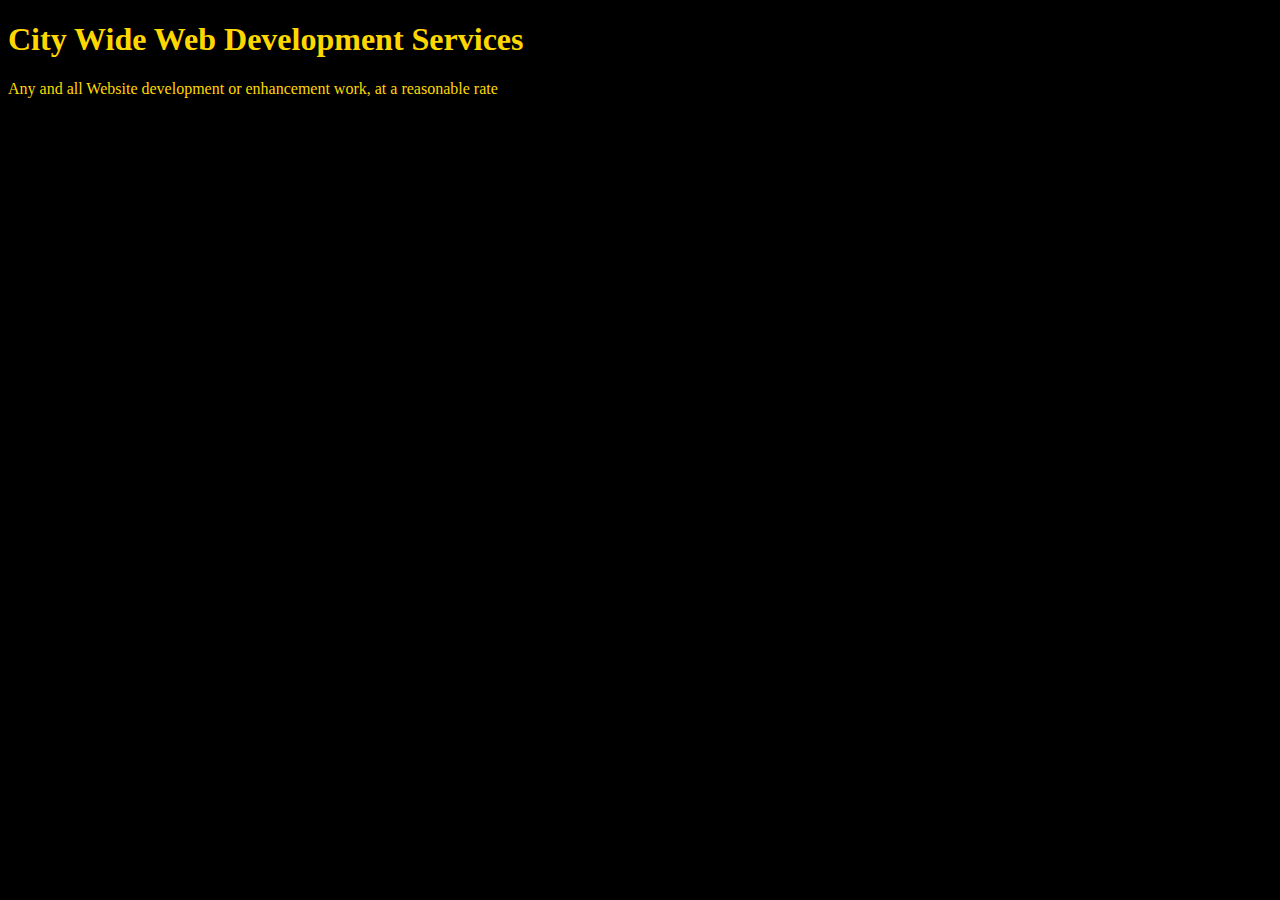
<file: unit_1/index.html>
<!DOCTYPE html>

	<html>

		<head>

			<title>City Wide Web Development Services</title>
			<link rel="stylesheet" type="text/css" href="css/style.css">

		</head>

		<body>

			<h1>City Wide Web Development Services</h1>
				<p>Any and all Website development or enhancement work, at a reasonable rate</p>

		</body>

	</html>
</file>
<file: unit_1/css/style.css>
body {
	background-color: black;
}
h1, p {color: gold;
}
</file>
